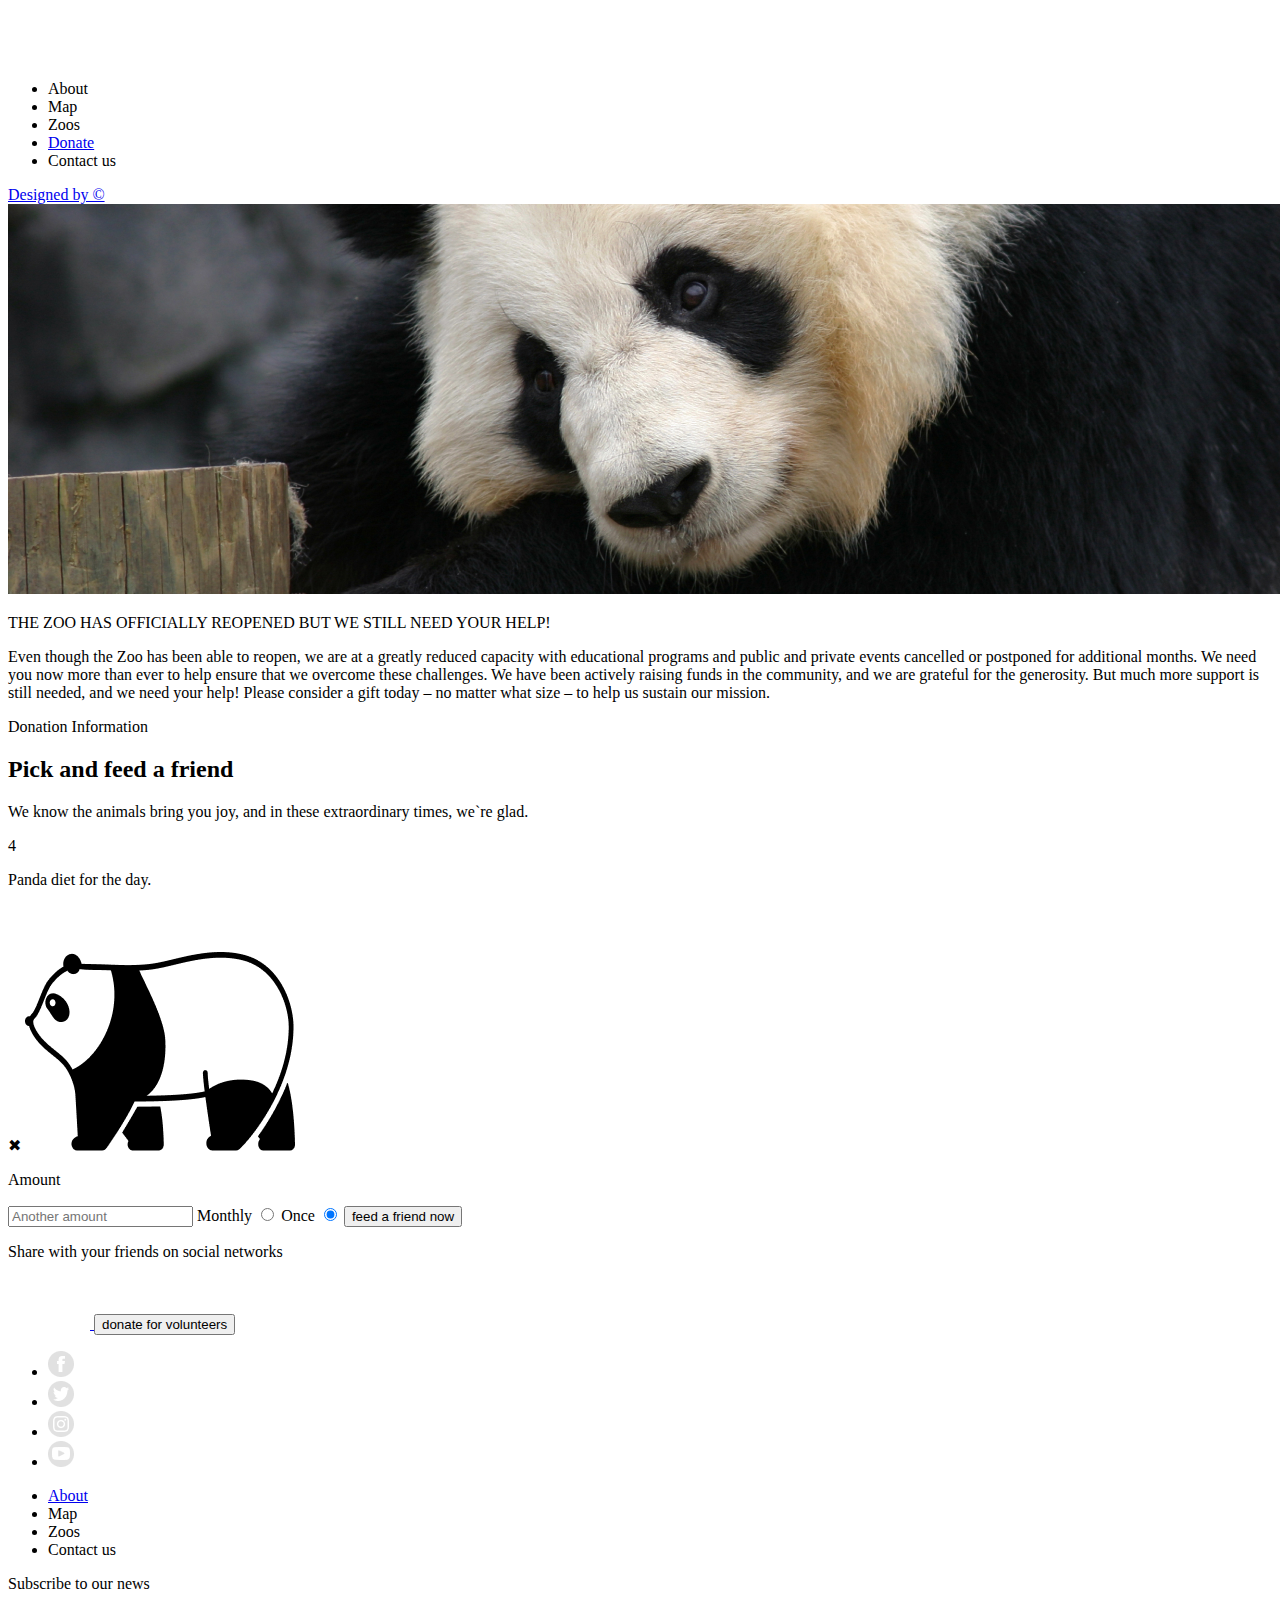
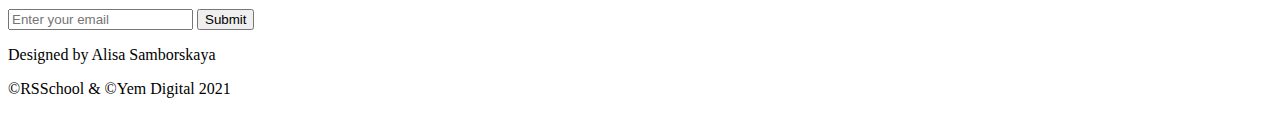
<file: online-zoo/pages/donate/index.html>
<!DOCTYPE html>
<html lang="en">
<head>
    <meta charset="UTF-8">
    <meta http-equiv="X-UA-Compatible" content="IE=edge">
    <meta name="viewport" content="width=device-width, initial-scale=1.0">
    <title>Donate</title>
</head>
<body>
    <header class="header" id="header">
        
        <a href="#header" class="about-link">
            <img src="/online-zoo/assets/images/logo.png" alt="logo">
        </a>
        <nav>
            <ul class="nav-list">
                <li class="nav-item">About</li>
                <li class="nav-item">Map</li>
                <li class="nav-item">Zoos</li>
                <li class="nav-item">
                    <a href="#header">Donate</a>
                </li>
                <li class="nav-item">Contact us</li>
            </ul>
            <a href="https://www.figma.com/file/jfEFwkXVj1WRq7sUHDr8os/PetStory-online?t=EqwyMDZfG98JYNfr-0">Designed by &copy</a>
        </nav>
    </header>

    <main>
        <img src="/online-zoo/assets/images/donate_panda_bg.jpg" class="panda-bg">

        <section class="pick-n-feed-don">
            <p class="pick-n-feed-don-big-p">THE ZOO HAS OFFICIALLY REOPENED BUT WE STILL NEED YOUR HELP!</p>
            <p class="pick-n-feed-don-p">Even though the Zoo has been able to reopen, we are at a greatly reduced capacity with educational programs and public and private events cancelled or postponed for additional months. We need you now more than ever to help ensure that we overcome these challenges. We have been actively raising funds in the community, and we are grateful for the generosity.  But much more support is still needed, and we need your help! Please consider a gift today – no matter what size – to help us sustain our mission.</p>
            
            <p class="donation-title">Donation Information</p>

            <form class="pick-n-feed-div-don">
                <h2 class="pick-and-feed-don-title">Pick and feed a friend</h2>
                <p class="pick-and-feed-don-small-p">We know the animals bring you joy, and in these extraordinary times, we`re glad.</p>

                <div class="dying-panda-section">
                    <div class="number-of-panda">
                        <p class="four">4</p>
                        <p class="panda-info">Panda diet for the day.</p>
                    </div>
                    <span>&#10006</span>
                    <img src="/online-zoo/assets/images/donate_panda.png">
                </div>

                <p>Amount</p>

                <form>
                    <input type="number" placeholder="Another amount" maxlength="4">
                

                
                    <label>Monthly
                        <input type="radio" name="donation-type" value="monthly">
                    </label>

                    <label>Once
                        <input type="radio" name="donation-type" value="once" checked="yes">
                    </label>

                    <button class="square-button">feed a friend now</button>
                </form>

                <p>Share with your friends on social networks</p>
            </div>
        </section>
    </main>

    <footer>
        <a href="#header" class="about-link">
            <img src="/online-zoo/assets/images/logo.png" alt="logo">
        </a>
        <button class="square-button">donate for volunteers</button>

        <ul class="social-media-list">
            <li class="social-media-item">
                <a href="https://www.facebook.com/" class="social-media-link">
                    <img src="/online-zoo/assets/icons/facebook.png" alt="facebook">
                </a>
            </li>

            <li class="social-media-item">
                <a href="https://twitter.com/" class="social-media-link">
                    <img src="/online-zoo/assets/icons/twitter.png" alt="twitter">
                </a>
            </li>

            <li class="social-media-item">
                <a href="https://instagram.com/" class="social-media-link">
                    <img src="/online-zoo/assets/icons/instagram.png" alt="instagram">
                </a>
            </li>

            <li class="social-media-item">
                <a href="https://youtube.com/" class="social-media-link">
                    <img src="/online-zoo/assets/icons/youtube.png" alt="youtube">
                </a>
            </li>
        </ul>
        <ul class="nav-list">
            <li class="nav-item">
                <a href="#header">About</a>
            </li>
            <li class="nav-item">Map</li>
            <li class="nav-item">Zoos</li>
            <li class="nav-item">Contact us</li>
        </ul>

        <div class="subscribe-section">
            <p class="subscribe-title">Subscribe to our news</p>
            <form class="subscribe-form">
                <input type="text" placeholder="Enter your email" class="input">
                <button class="subscribe-button">Submit</button>
            </form>
        </div>

        <div class="designer-information">
            <p>Designed by Alisa Samborskaya</p>
            <p>©RSSchool & ©Yem Digital 2021</p>
        </div>
    </footer>
</body>
</html>
</file>
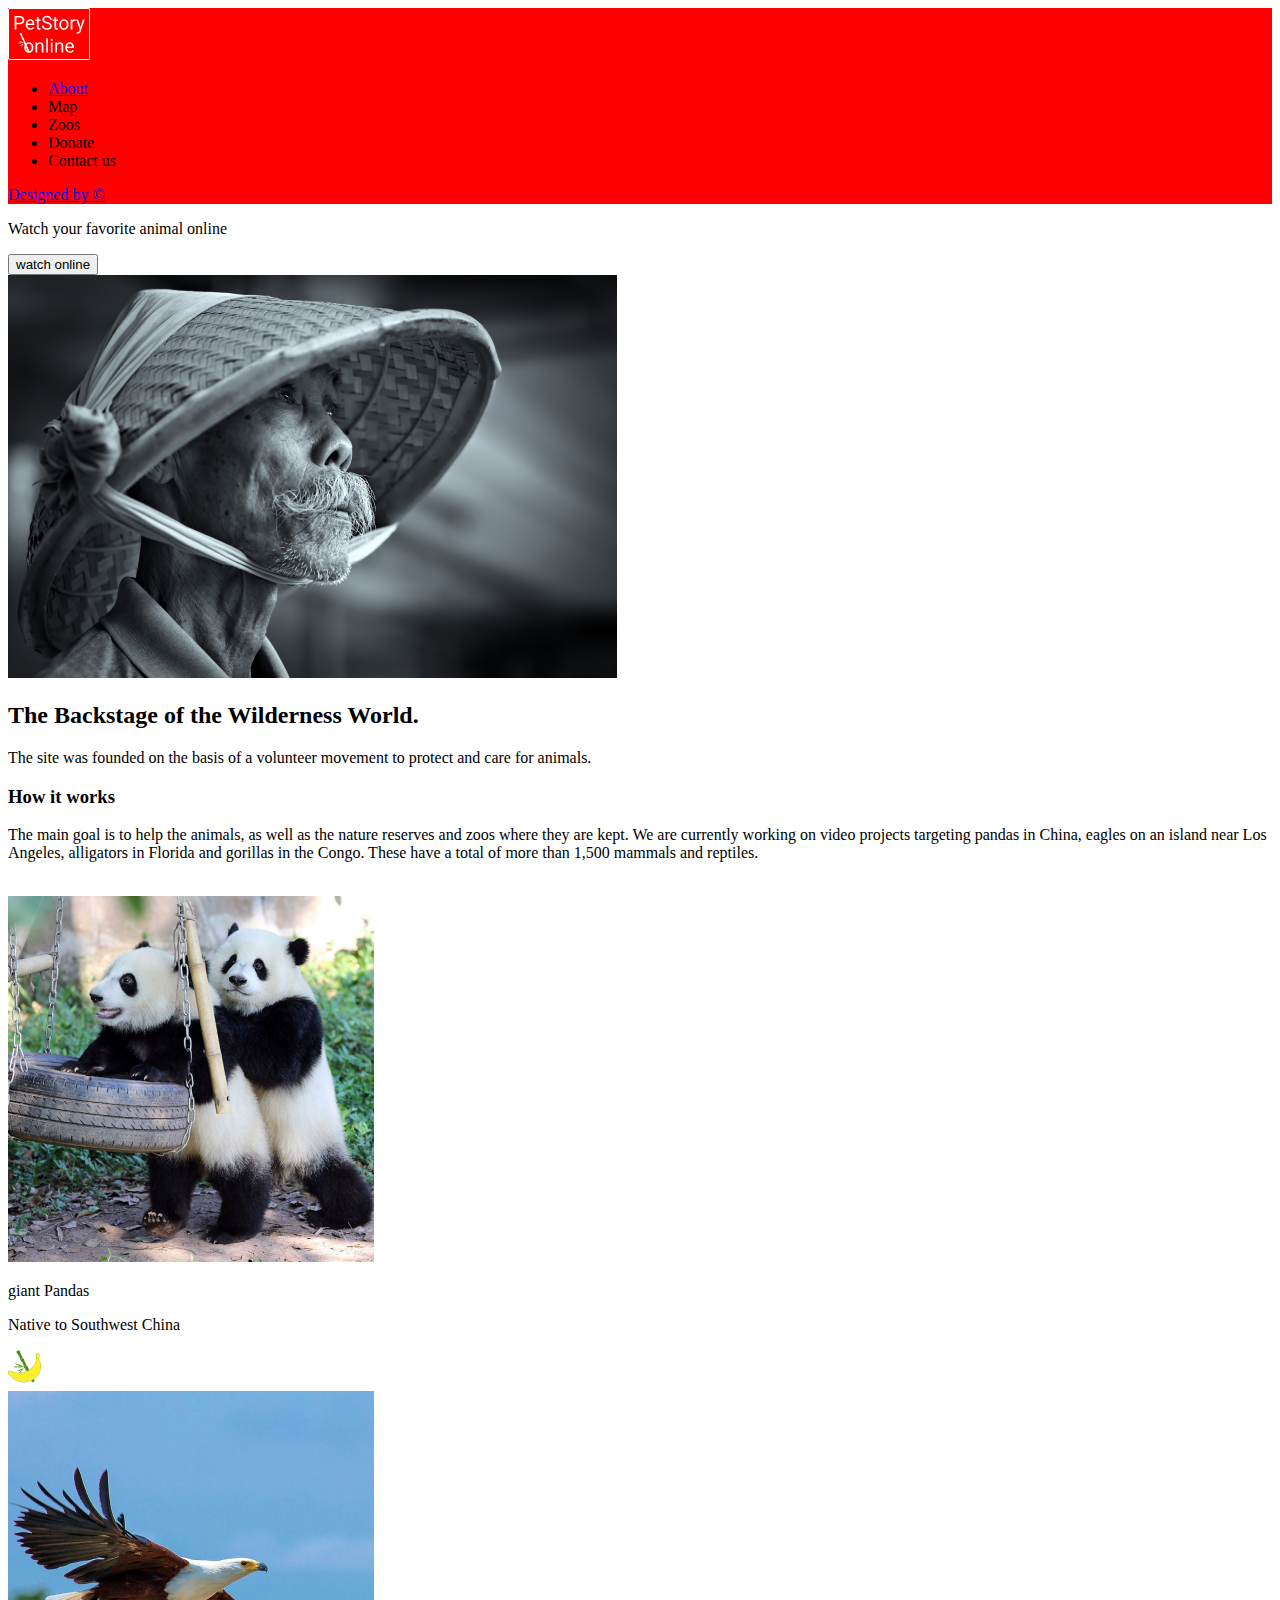
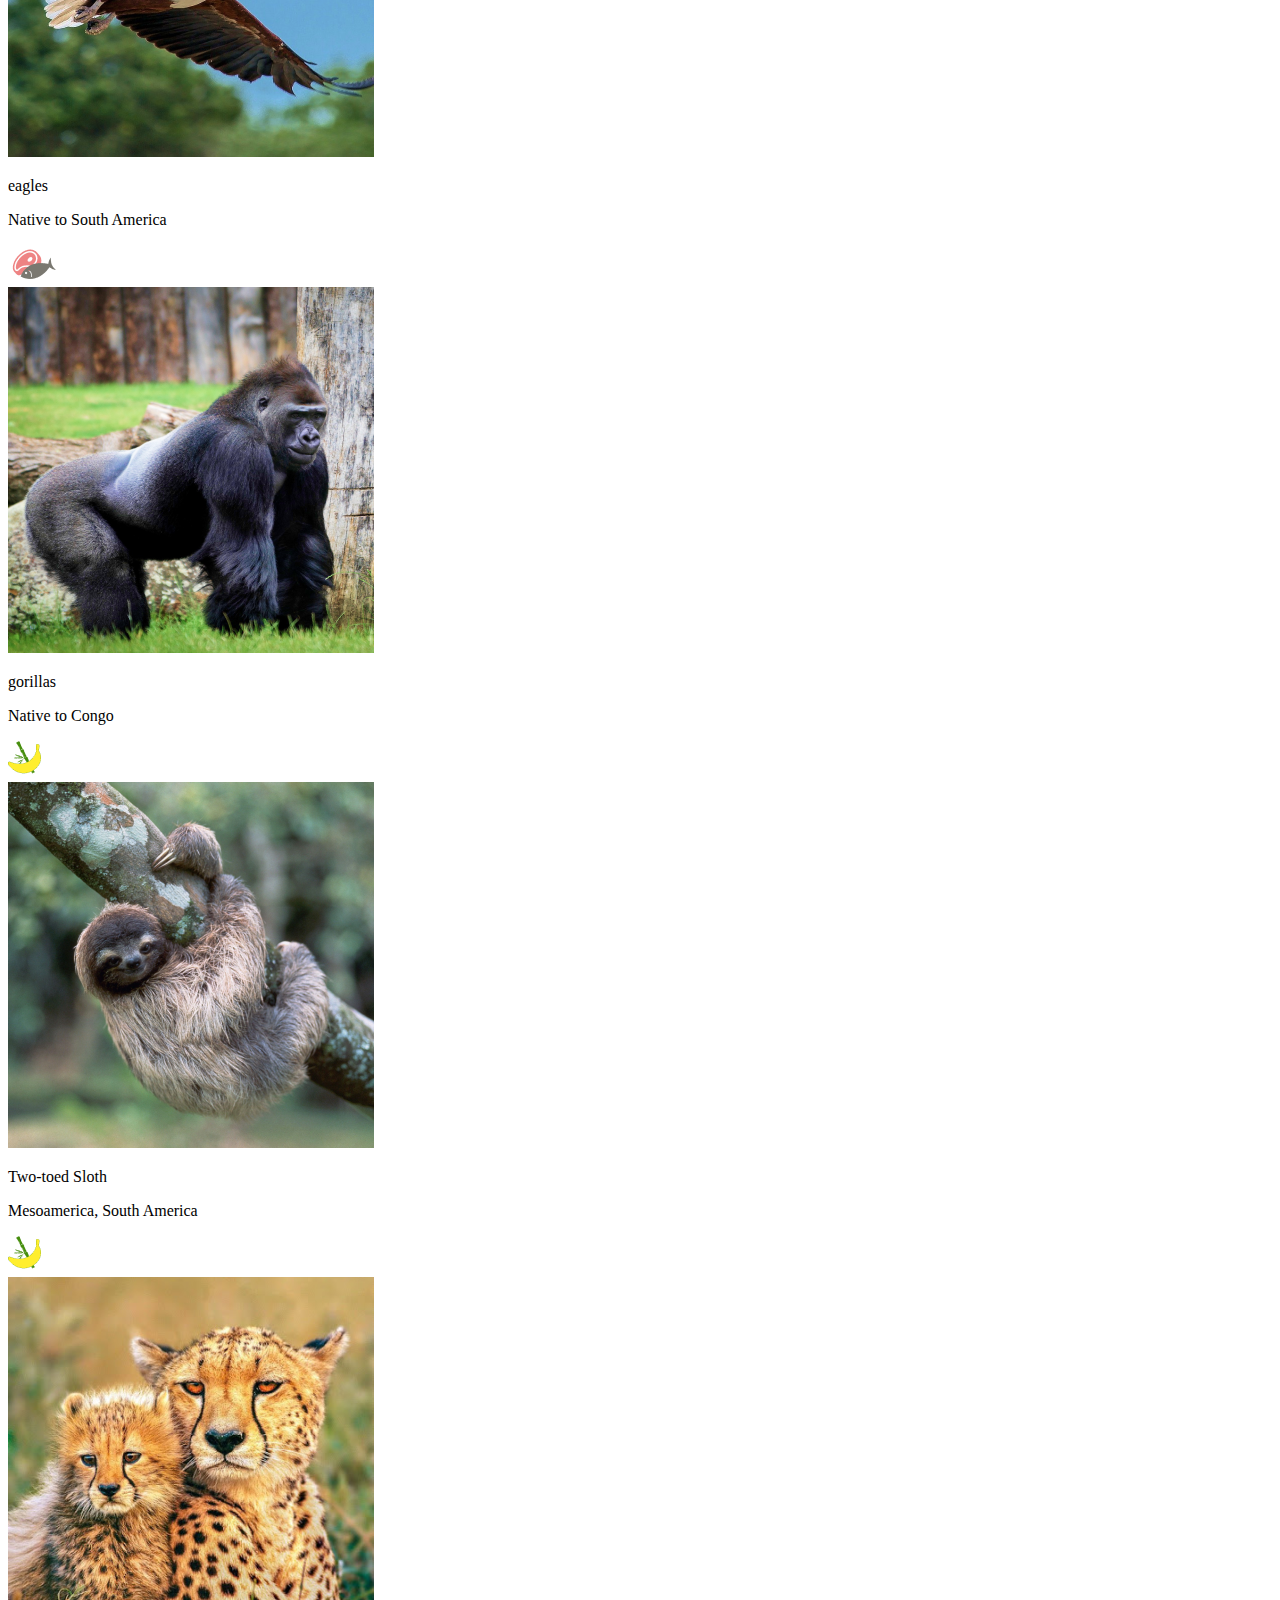
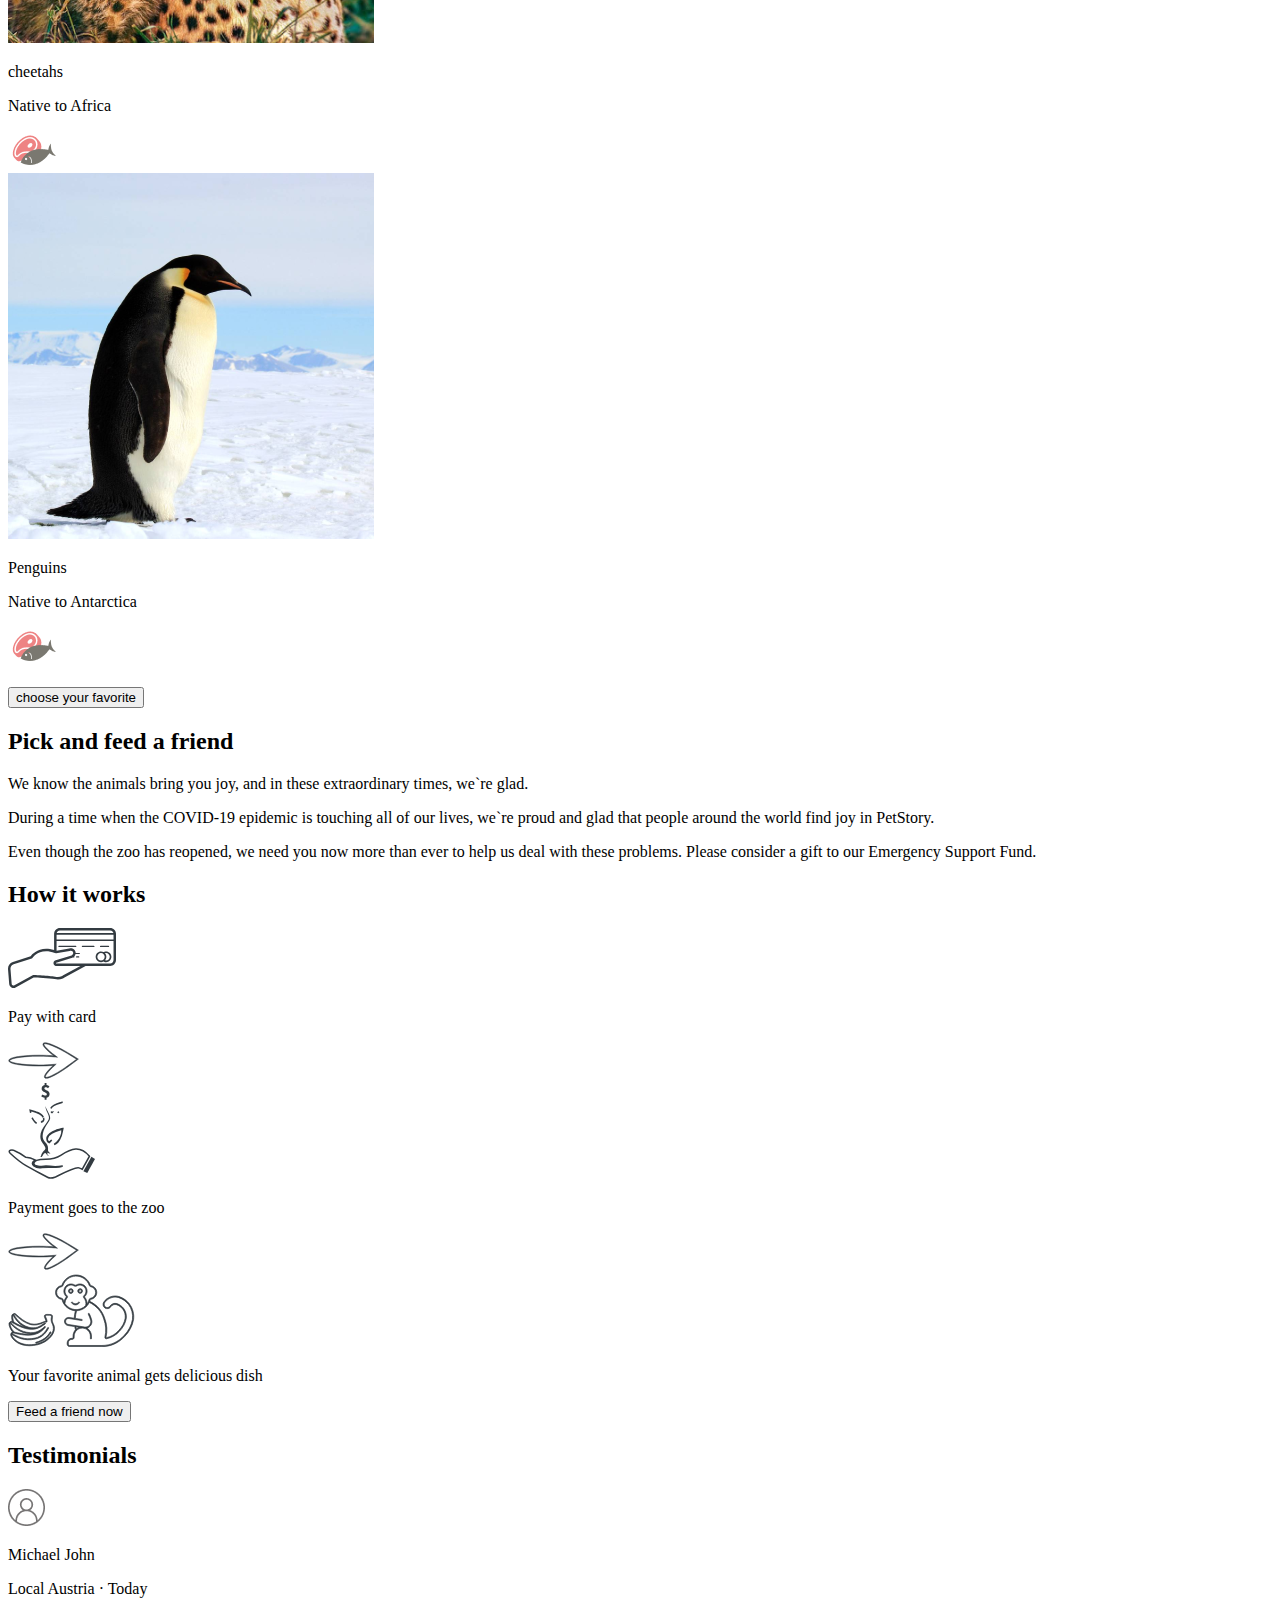
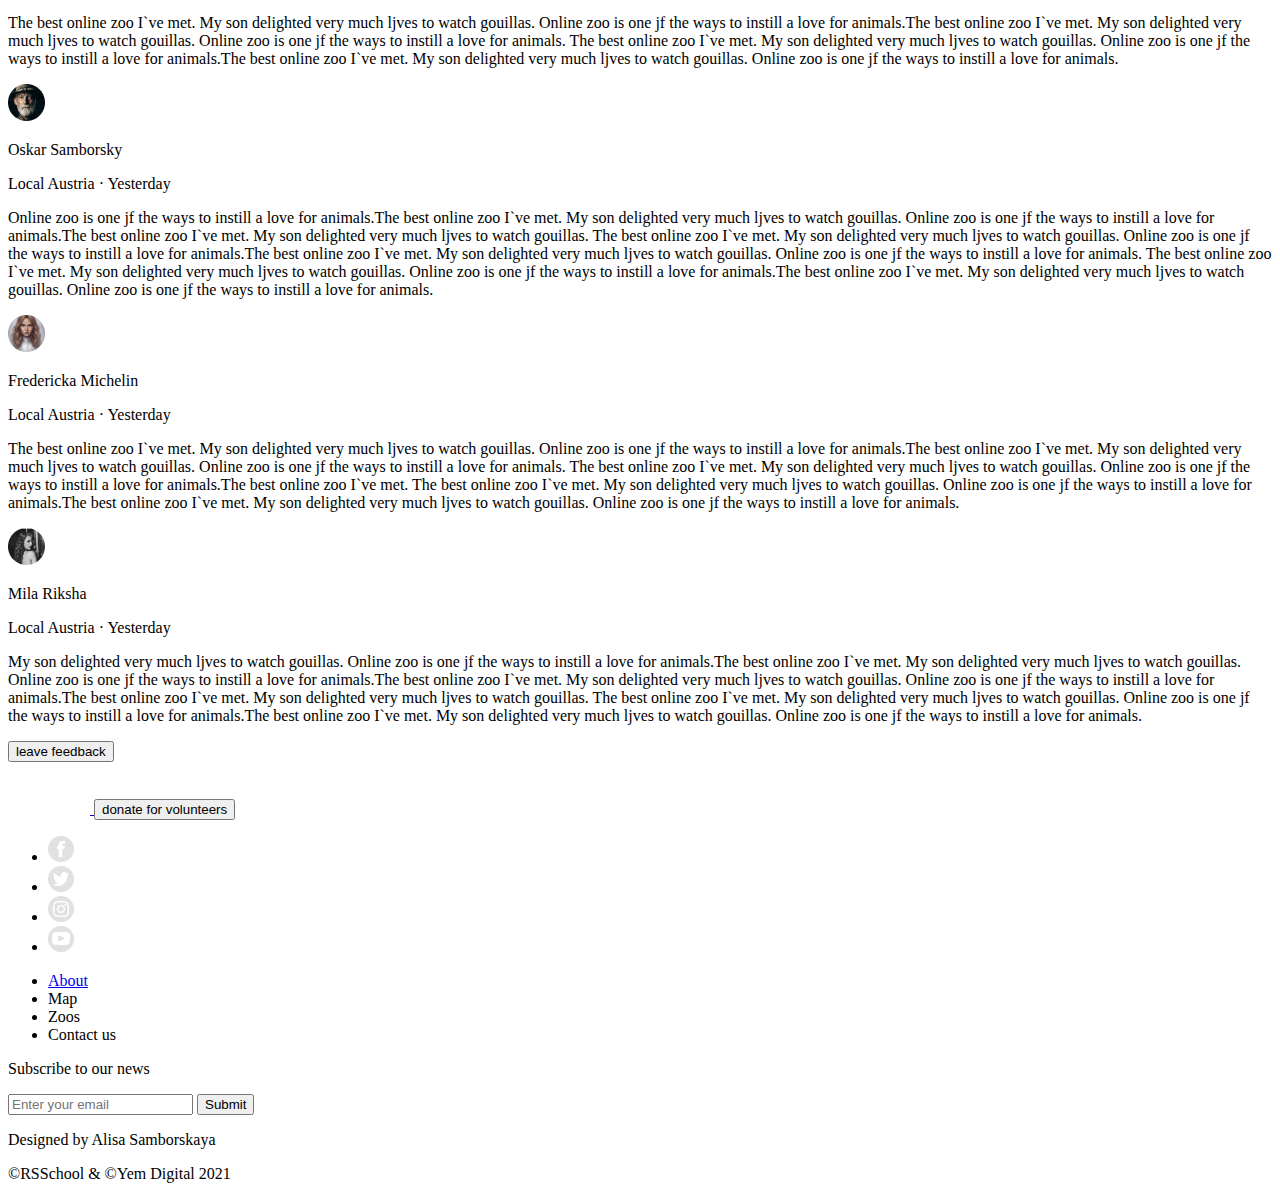
<file: online-zoo/pages/main/index.html>
<!DOCTYPE html>
<html lang="en">
<head>
    <meta charset="UTF-8">
    <meta http-equiv="X-UA-Compatible" content="IE=edge">
    <meta name="viewport" content="width=device-width, initial-scale=1.0">
    <title>Online zoo</title>
    <link rel="stylesheet" href="/online-zoo/pages/main/style.css">
</head>
<body>
    <header class="header" id="header">
        
        <a href="#header" class="about-link">
            <img src="/online-zoo/assets/images/logo.png" alt="logo">
        </a>
        <nav>
            <ul class="nav-list">
                <li class="nav-item">
                    <a href="#header">About</a>
                </li>
                <li class="nav-item">Map</li>
                <li class="nav-item">Zoos</li>
                <li class="nav-item">Donate</li>
                <li class="nav-item">Contact us</li>
            </ul>
            <a href="https://www.figma.com/file/jfEFwkXVj1WRq7sUHDr8os/PetStory-online?t=EqwyMDZfG98JYNfr-0">Designed by &copy</a>
        </nav>
        
    </header>

    <main>
        <section class="watch-animal">
            <p class="watch-title">Watch your favorite animal online</p>
            <button class="circle-button">watch online</button>
        </section>
        <section class="backstage">
            <img src="/online-zoo/assets/images/backstage.png" alt="old-man">
            <div class="backstage-content">
                <h2 class="backstage-title">The Backstage of the Wilderness World.</h2>
                <p class="backstage-text">The site was founded on the basis of a volunteer movement to protect and care for animals.</p>
                <h3 class="backstage-subtitle">How it works </h3>
                <p class="backstage-text">The main goal is to help the animals, as well as the nature reserves and zoos where they are kept. We are currently working on video projects targeting pandas in China, eagles on an island near Los Angeles, alligators in Florida and gorillas in the Congo. These have a total of more than 1,500 mammals and reptiles.</p>
            </div>
        </section>

        <section class="pets">
            <div class="slider">
                <img src="/online-zoo/assets/svg/arrow-left.svg" alt="arrow-left">
                <div class="pets-container">
                    <div class="pets-item">
                        <img src="/online-zoo/assets/images/pandas.png" alt="pandas">
                        <div class="pets-content">
                            <div class="pets-text">
                                <p class="pets-title">giant Pandas</p>
                                <p class="pets-location">Native to Southwest China</p>
                            </div>
                            <img src="/online-zoo/assets/icons/banana-bamboo.png" alt="veg">
                        </div>
                    </div>
                    <div class="pets-item">
                        <img src="/online-zoo/assets/images/eagle.png" alt="eagle">
                        <div class="pets-content">
                            <div class="pets-text">
                                <p class="pets-title">eagles</p>
                                <p class="pets-location">Native to South America</p>
                            </div>
                            <img src="/online-zoo/assets/icons/meet-fish.png" alt="pred">
                        </div>
                    </div>
                    <div class="pets-item">
                        <img src="/online-zoo/assets/images/gorilla.png" alt="gorilla">
                        <div class="pets-content">
                            <div class="pets-text">
                                <p class="pets-title">gorillas</p>
                                <p class="pets-location">Native to Congo</p>
                            </div>
                            <img src="/online-zoo/assets/icons/banana-bamboo.png" alt="veg">
                        </div>
                    </div>
                    <div class="pets-item">
                        <img src="/online-zoo/assets/images/sloth.png" alt="sloth">
                        <div class="pets-content">
                            <div class="pets-text">
                                <p class="pets-title">Two-toed Sloth</p>
                                <p class="pets-location">Mesoamerica, South America</p>
                            </div>
                            <img src="/online-zoo/assets/icons/banana-bamboo.png" alt="veg">
                        </div>
                    </div>
                    <div class="pets-item">
                        <img src="/online-zoo/assets/images/cheetahs.png" alt="cheetahs">
                        <div class="pets-content">
                            <div class="pets-text">
                                <p class="pets-title">cheetahs</p>
                                <p class="pets-location">Native to Africa</p>
                            </div>
                            <img src="/online-zoo/assets/icons/meet-fish.png" alt="pred">
                        </div>
                    </div>
                    <div class="pets-item">
                        <img src="/online-zoo/assets/images/penguin.png" alt="penguin">
                        <div class="pets-content">
                            <div class="pets-text">
                                <p class="pets-title">Penguins</p>
                                <p class="pets-location">Native to Antarctica</p>
                            </div>
                            <img src="/online-zoo/assets/icons/meet-fish.png" alt="pred">
                        </div>
                    </div>
                </div>
                <img src="/online-zoo/assets/svg/arrow-right.svg" alt="arrow-right">
            </div>
            <button class="circle-button">choose your favorite</button>
        </section>

        <section class="pick-n-feed">
            <div class="pick-container">
                <h2 class="pick-title">Pick and feed a friend</h2>
                <p class="pick-text-big">We know the animals bring you joy, and in these extraordinary times, we`re glad.</p>
                <p class="pick-text-bold">During a time when the COVID-19 epidemic is touching all of our lives, we`re proud and glad that people around the world find joy in PetStory.</p>
                <p class="pick-text">Even though the zoo has reopened, we need you now more than ever to help us deal with these problems. Please consider a gift to our Emergency Support Fund.</p>
                <h2 class="pick-how-it-works">How it works</h2>
                <div class="feed-container">
                    <div class="feed-item">
                        <img src="/online-zoo/assets/icons/pay.svg" alt="pay">
                        <p class="feed-text">Pay with card</p>
                    </div>
                    <img src="/online-zoo/assets/icons/pick-n-feed-arrow.svg" alt="arrow">
                    <div class="feed-item">
                        <img src="/online-zoo/assets/icons/zoo.svg" alt="zoo">
                        <p class="feed-text">Payment goes to the zoo</p>
                    </div>
                    <img src="/online-zoo/assets/icons/pick-n-feed-arrow.svg" alt="arrow">
                    <div class="feed-item">
                        <img src="/online-zoo/assets/icons/monkey.svg" alt="monkey">
                        <p class="feed-text">Your favorite animal gets delicious dish</p>
                    </div>
                </div>
                <button class="circle-button">Feed a friend now</button>
            </div>
        </section>

        <section class="testimonials">
            <h2 class="testimonials-title">Testimonials</h2>
            <div class="testimonials-countainer">
                <div class="testimonials-item">
                    <div class="client-data">
                        <img src="/online-zoo/assets/icons/avatar.png" alt="avatar">
                        <div class="client-description">
                            <p class="client-name">Michael John</p>
                            <p class="client-info">Local Austria &middot Today</p>
                        </div>
                        <p class="testimonial">The best online zoo I`ve met. My son delighted very much ljves to watch gouillas. Online zoo is one jf the ways to instill a love for animals.The best online zoo I`ve met. My son delighted very much ljves to watch gouillas. Online zoo is one jf the ways to instill a love for animals.
                            The best online zoo I`ve met. My son delighted very much ljves to watch gouillas. Online zoo is one jf the ways to instill a love for animals.The best online zoo I`ve met. My son delighted very much ljves to watch gouillas. Online zoo is one jf the ways to instill a love for animals.
                        </p>
                    </div>
                </div>
                <div class="testimonials-item">
                    <div class="client-data">
                        <img src="/online-zoo/assets/icons/avatar2.png" alt="avatar2">
                        <div class="client-description">
                            <p class="client-name">Oskar Samborsky</p>
                            <p class="client-info">Local Austria &middot Yesterday</p>
                        </div>
                        <p class="testimonial">Online zoo is one jf the ways to instill a love for animals.The best online zoo I`ve met. My son delighted very much ljves to watch gouillas. Online zoo is one jf the ways to instill a love for animals.The best online zoo I`ve met. My son delighted very much ljves to watch gouillas. 
                            The best online zoo I`ve met. My son delighted very much ljves to watch gouillas. Online zoo is one jf the ways to instill a love for animals.The best online zoo I`ve met. My son delighted very much ljves to watch gouillas. Online zoo is one jf the ways to instill a love for animals.
                            The best online zoo I`ve met. My son delighted very much ljves to watch gouillas. Online zoo is one jf the ways to instill a love for animals.The best online zoo I`ve met. My son delighted very much ljves to watch gouillas. Online zoo is one jf the ways to instill a love for animals.
                        </p>
                    </div>
                </div>
                <div class="testimonials-item">
                    <div class="client-data">
                        <img src="/online-zoo/assets/icons/avatar3.png" alt="avatar3">
                        <div class="client-description">
                            <p class="client-name">Fredericka Michelin</p>
                            <p class="client-info">Local Austria &middot Yesterday</p>
                        </div>
                        <p class="testimonial">The best online zoo I`ve met. My son delighted very much ljves to watch gouillas. Online zoo is one jf the ways to instill a love for animals.The best online zoo I`ve met. My son delighted very much ljves to watch gouillas. Online zoo is one jf the ways to instill a love for animals.
                            The best online zoo I`ve met. My son delighted very much ljves to watch gouillas. Online zoo is one jf the ways to instill a love for animals.The best online zoo I`ve met.
                            The best online zoo I`ve met. My son delighted very much ljves to watch gouillas. Online zoo is one jf the ways to instill a love for animals.The best online zoo I`ve met. My son delighted very much ljves to watch gouillas. Online zoo is one jf the ways to instill a love for animals.
                        </p>
                    </div>
                </div>
                <div class="testimonials-item">
                    <div class="client-data">
                        <img src="/online-zoo/assets/icons/avatar4.png" alt="avatar4">
                        <div class="client-description">
                            <p class="client-name">Mila Riksha</p>
                            <p class="client-info">Local Austria &middot Yesterday</p>
                        </div>
                        <p class="testimonial">My son delighted very much ljves to watch gouillas. Online zoo is one jf the ways to instill a love for animals.The best online zoo I`ve met. My son delighted very much ljves to watch gouillas. Online zoo is one jf the ways to instill a love for animals.The best online zoo I`ve met. My son delighted very much ljves to watch gouillas. Online zoo is one jf the ways to instill a love for animals.The best online zoo I`ve met. My son delighted very much ljves to watch gouillas.
                            The best online zoo I`ve met. My son delighted very much ljves to watch gouillas. Online zoo is one jf the ways to instill a love for animals.The best online zoo I`ve met. My son delighted very much ljves to watch gouillas. Online zoo is one jf the ways to instill a love for animals.
                        </p>
                    </div>
                </div>
                <div class="scroller">

                </div>
                <button class="square-button">leave feedback</button>
            </div>
        </section>
    </main>
    <footer>
        <a href="#header" class="about-link">
            <img src="/online-zoo/assets/images/logo.png" alt="logo">
        </a>
        <button class="square-button">donate for volunteers</button>

        <ul class="social-media-list">
            <li class="social-media-item">
                <a href="https://www.facebook.com/" class="social-media-link">
                    <img src="/online-zoo/assets/icons/facebook.png" alt="facebook">
                </a>
            </li>

            <li class="social-media-item">
                <a href="https://twitter.com/" class="social-media-link">
                    <img src="/online-zoo/assets/icons/twitter.png" alt="twitter">
                </a>
            </li>

            <li class="social-media-item">
                <a href="https://instagram.com/" class="social-media-link">
                    <img src="/online-zoo/assets/icons/instagram.png" alt="instagram">
                </a>
            </li>

            <li class="social-media-item">
                <a href="https://youtube.com/" class="social-media-link">
                    <img src="/online-zoo/assets/icons/youtube.png" alt="youtube">
                </a>
            </li>
        </ul>
        <ul class="nav-list">
            <li class="nav-item">
                <a href="#header">About</a>
            </li>
            <li class="nav-item">Map</li>
            <li class="nav-item">Zoos</li>
            <li class="nav-item">Contact us</li>
        </ul>

        <div class="subscribe-section">
            <p class="subscribe-title">Subscribe to our news</p>
            <form class="subscribe-form">
                <input type="text" placeholder="Enter your email" class="input">
                <button class="subscribe-button">Submit</button>
            </form>
        </div>

        <div class="designer-information">
            <p>Designed by Alisa Samborskaya</p>
            <p>©RSSchool & ©Yem Digital 2021</p>
        </div>
    </footer>
</body>
</html>
</file>
<file: online-zoo/pages/main/style.css>
.header {
    background-color: red;
}
</file>
